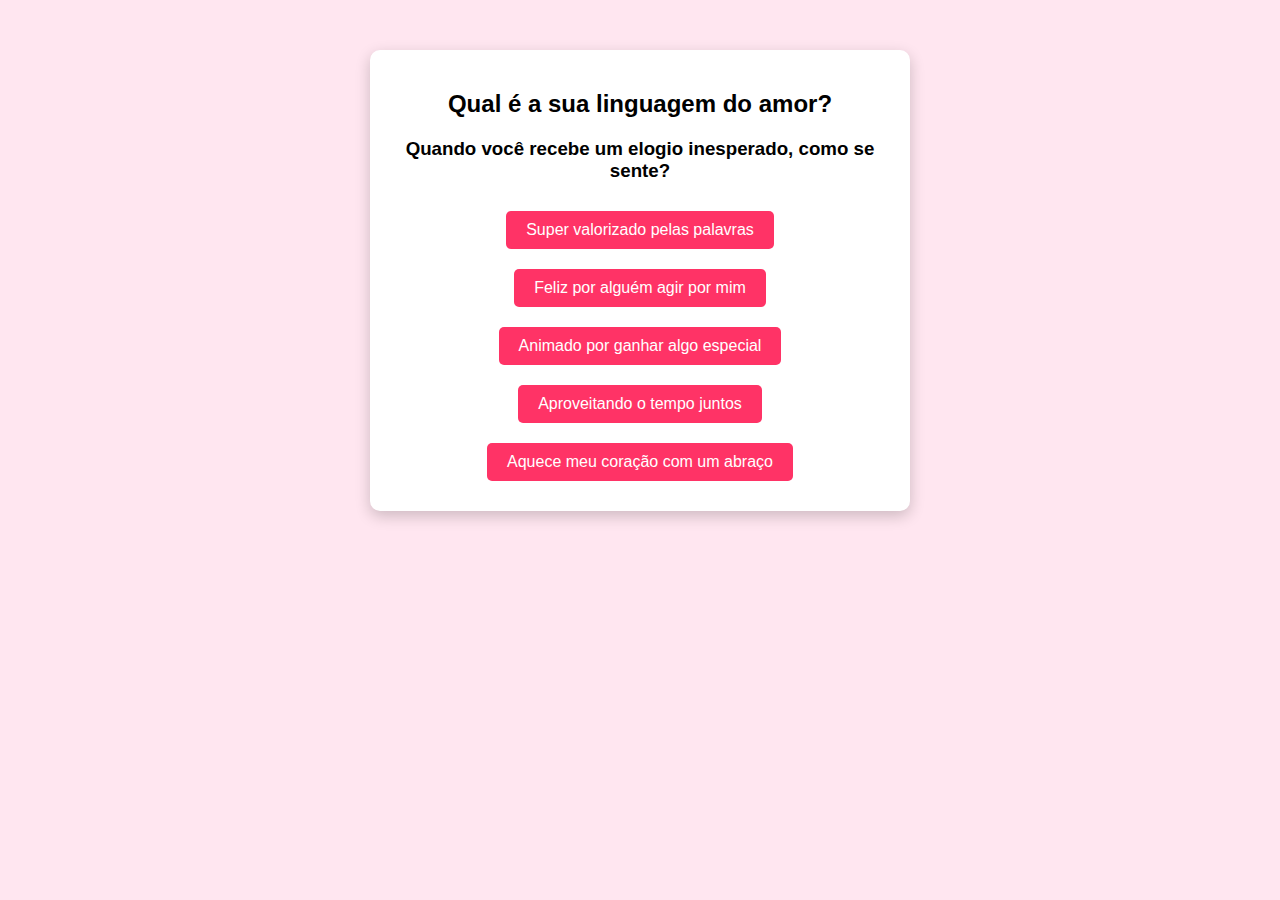
<file: quiz.html>
<!DOCTYPE html>
<html lang="pt-BR">
<head>
  <meta charset="UTF-8">
  <meta name="viewport" content="width=device-width, initial-scale=1.0">
  <title>Responda as 10 perguntas do Quiz</title>
  <link rel="stylesheet" href="style.css">
</head>
<body>
  <div class="container">
    
<div class="nav-buttons">
  <button id="back-btn">⬅ Pergunta anterior</button>
</div>
    <h2>Qual é a sua linguagem do amor?</h2>

    <!-- Barra de progresso -->
    <div class="progress-bar">
      <div class="progress" id="progress"></div>
    </div>
    


    <div id="question-container"></div>



  </div>
  <script src="script.js"></script>
</body>
</html>
</file>
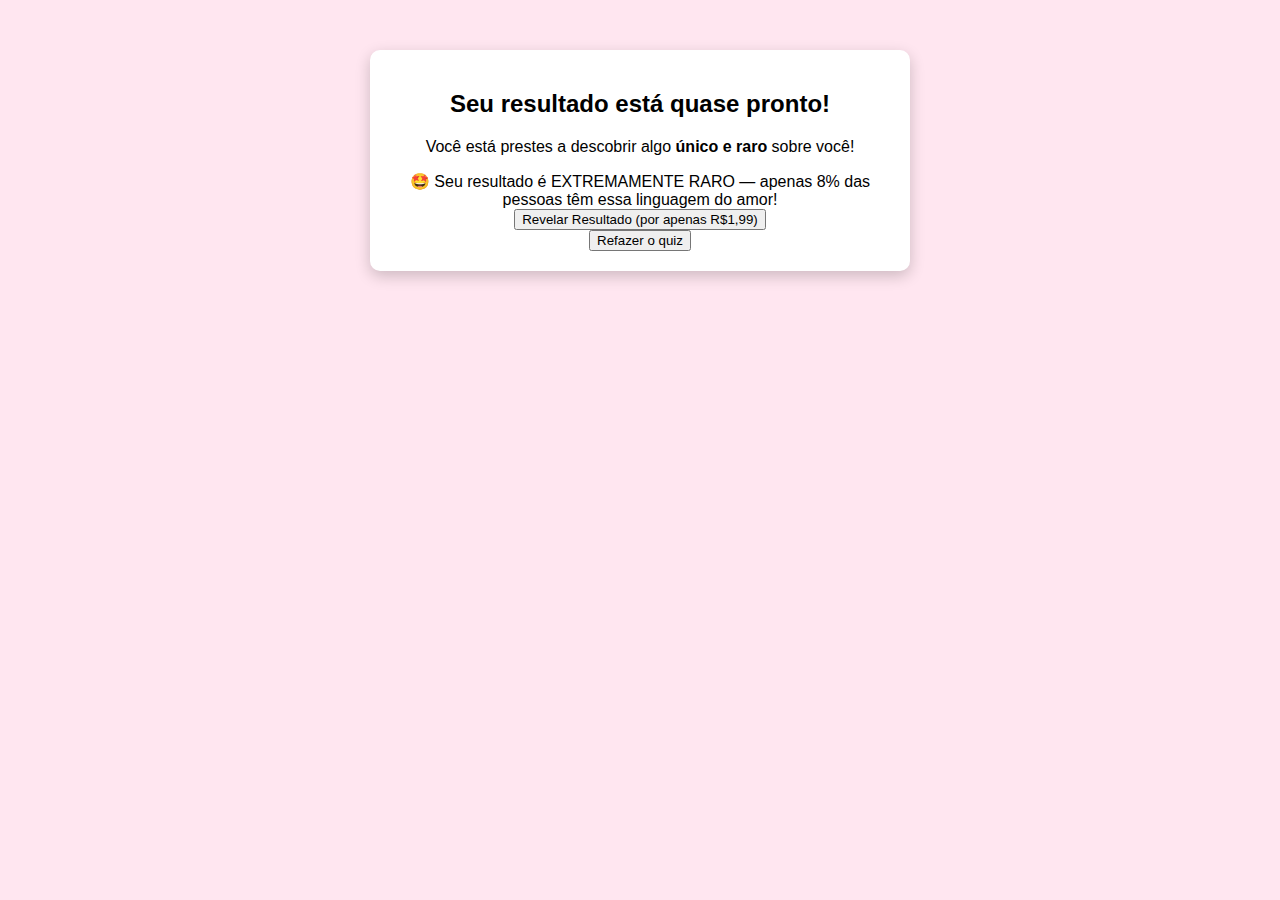
<file: result.html>
<!DOCTYPE html>
<html lang="pt-BR">
<head>
  <meta charset="UTF-8">
  <meta name="viewport" content="width=device-width, initial-scale=1.0">
  <title>Resultado - LoveQuiz</title>
  <link rel="stylesheet" href="style.css">
</head>
<body>
  <div class="container">
    <h2 id="text-1">Seu resultado está quase pronto!</h2>
    <p id="text-2">Você está prestes a descobrir algo <strong>único e raro</strong> sobre você!</p>

    <div class="special-message" id="special-message"></div>

    <button id="pay-btn">Revelar Resultado (por apenas R$1,99)</button>
    <div id="final-result"></div>
    <a href="index.html">
      <button id="refaz-btn">Refazer o quiz</button>
    </a>
  </div>

  <script>
    const text1 = document.getElementById("text-1");
    const text2 = document.getElementById("text-2");
    const refazBtn = document.getElementById("refaz-btn");
    const scores = JSON.parse(localStorage.getItem("scores")) || {};
    const specialMessageEl = document.getElementById("special-message");
    const finalResult = document.getElementById("final-result");
    const payBtn = document.getElementById("pay-btn");

    const specialMessages = [
      "🤩 Seu resultado é EXTREMAMENTE RARO — apenas 8% das pessoas têm essa linguagem do amor!",
      "😮 Você pertence ao grupo seleto de 10% DAS PESSOAS que possuem esse perfil!",
      "😱 Incrível! Só 7% DAS PESSOAS compartilham essa linguagem do amor única!",
      "😱 Este resultado é EXTREMAMENTE ESPECIAL — menos de 1 em cada 10 pessoas o recebe!",
    ];

    // Define mensagem aleatória
    specialMessageEl.textContent = specialMessages[
      Math.floor(Math.random() * specialMessages.length)
    ];

    // Clique no botão de pagamento
    payBtn.addEventListener("click", async () => {
      payBtn.disabled = true;
      payBtn.textContent = "Redirecionando para pagamento...";

      try {
        const response = await fetch("https://lovequiz-backend.vercel.app/api/create-payment", {
          method: "POST",
          headers: { "Content-Type": "application/json" },
        });
        const data = await response.json();
        window.location.href = data.checkout_url;
      } catch (err) {
        console.error(err);
        alert("Erro ao criar pagamento");
        payBtn.disabled = false;
        payBtn.textContent = "Revelar Resultado (R$1,99)";
      }
    });

    // Checa status do pagamento
    const urlParams = new URLSearchParams(window.location.search);
    const paymentId = urlParams.get("payment_id");

    if (paymentId) {
      checkPaymentStatus(paymentId);
    }

    async function checkPaymentStatus(paymentId) {
      try {
        const res = await fetch(`https://lovequiz-backend.vercel.app/api/check-status/${paymentId}`);
        const data = await res.json();

        if (data.status === "approved") {
          showResult();
        } else {
          console.log("Pagamento ainda não aprovado:", data.status);
        }
      } catch (err) {
        console.error("Erro ao verificar pagamento:", err);
      }
    }

    // Descrições das linguagens do amor
    const loveDescriptions = {
      Palavras: "Você se sente mais amado quando recebe palavras carinhosas e elogios sinceros. 💌",
      Atos: "Para você, ações falam mais que palavras — pequenos gestos de cuidado fazem toda a diferença. 🛠️",
      Presentes: "Ganhar ou receber presentes, mesmo pequenos, faz você se sentir especial e valorizado. 🎁",
      Tempo: "O que mais importa é passar tempo de qualidade junto da pessoa que ama. ⏳",
      Toque: "Carinho físico, abraços e gestos de afeto são o que fazem seu coração bater mais forte. 🤗",
    };

    // Mostra o resultado após pagamento
    function showResult() {
      const maxType = Object.keys(scores).reduce((a, b) => scores[a] > scores[b] ? a : b);
      
      text1.style.display = "none";
      text2.style.display = "none";
      specialMessageEl.style.display = "none";

      finalResult.innerHTML = `
        <h3>Parabéns! Sua linguagem do amor é: <strong>${maxType} ❤️</strong></h3>
        <p>${loveDescriptions[maxType]}</p>
      `;

      payBtn.style.display = "none";
      refazBtn.style.display = "block";
    }
  </script>

  <script src="popups.js" defer></script>
</body>
</html>
</file>
<file: style.css>
body {
  font-family: Arial, sans-serif;
  background-color: #ffe6f0;
  text-align: center;
  margin: 0;
  padding: 0;
}

.container {
  max-width: 500px;
  margin: 50px auto;
  padding: 20px;
  background: white;
  border-radius: 10px;
  box-shadow: 0 5px 15px rgba(0,0,0,0.2);
}

.btn {
  display: inline-block;
  margin: 10px;
  padding: 10px 20px;
  background-color: #ff3366;
  color: white;
  border: none;
  border-radius: 5px;
  cursor: pointer;
  font-size: 16px;
}

.btn:hover {
  background-color: #ff6699;
}
</file>
